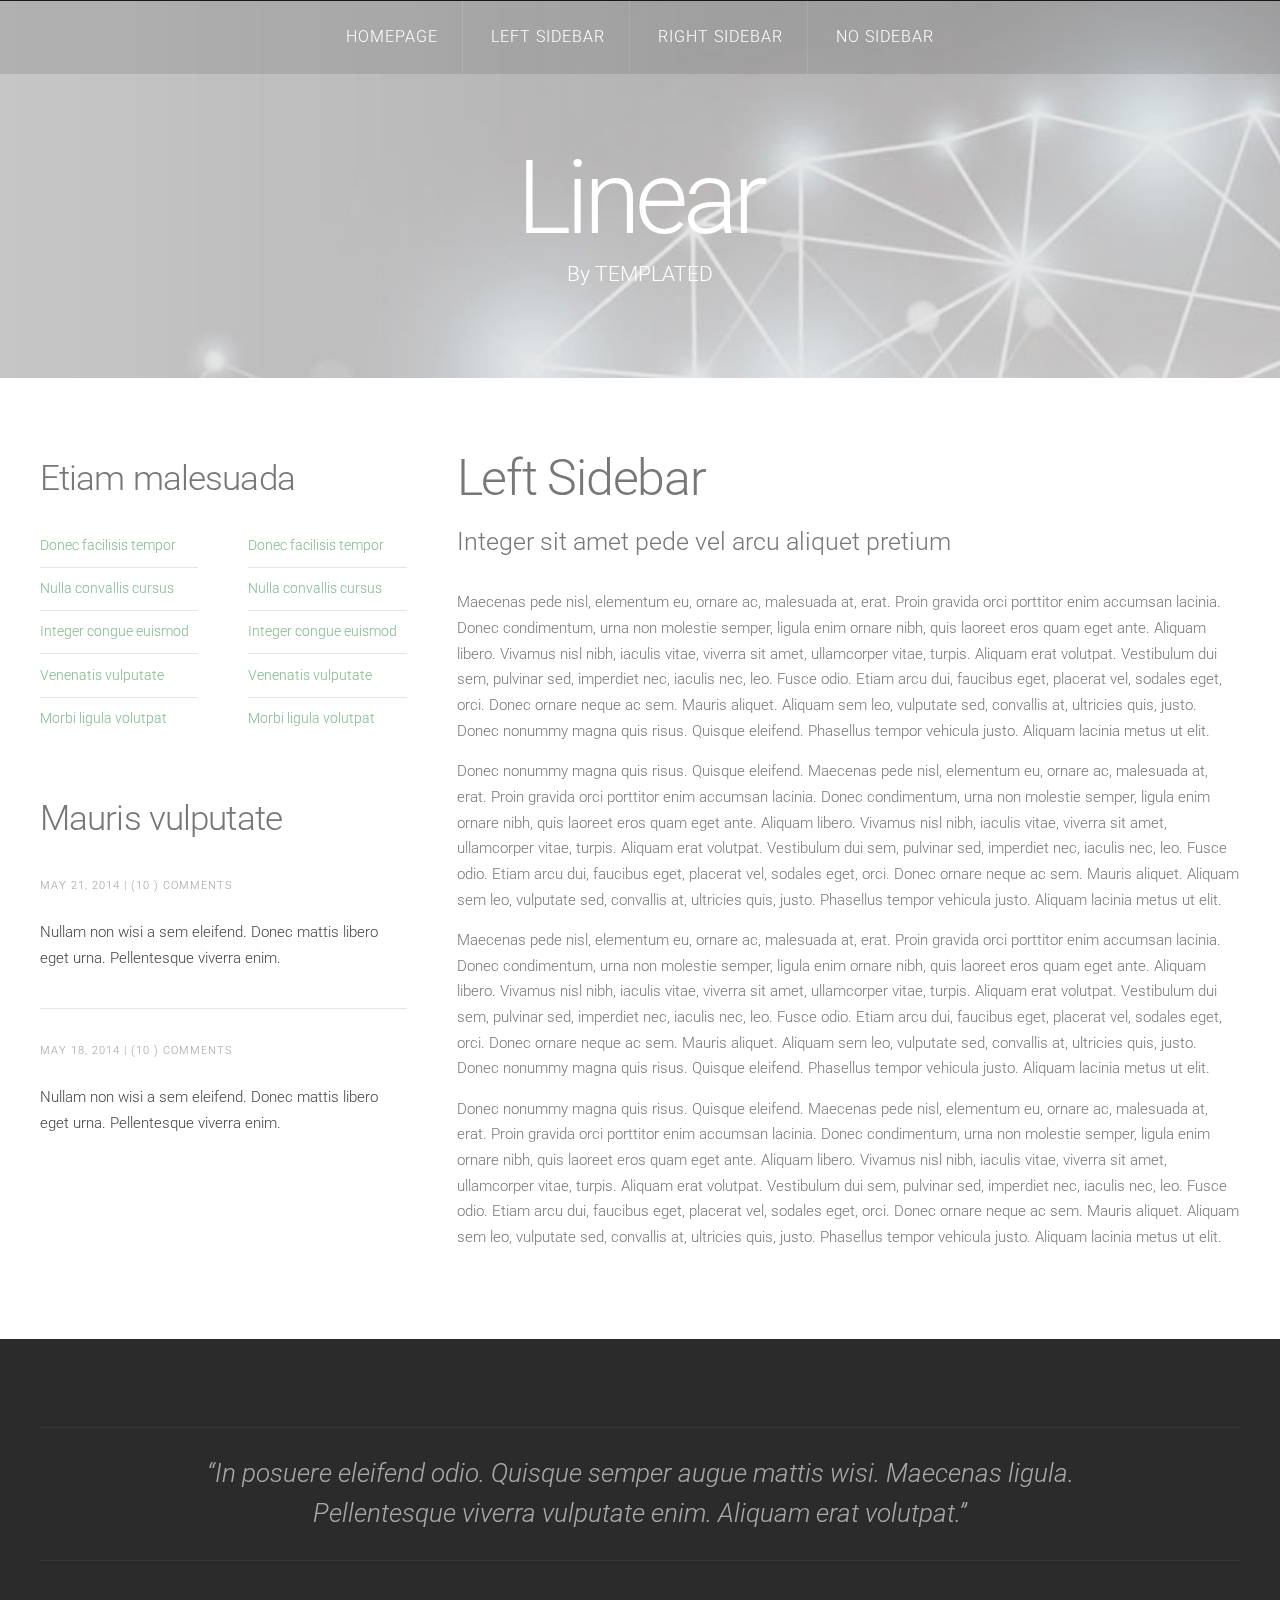
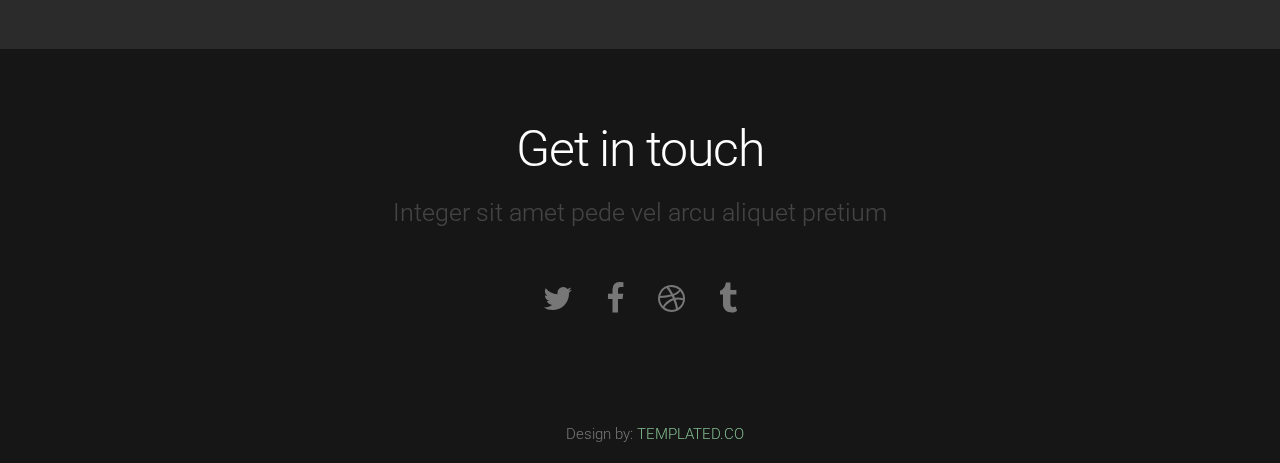
<file: left-sidebar.html>
<!DOCTYPE HTML>
<!--
	Linear by TEMPLATED
    templated.co @templatedco
    Released for free under the Creative Commons Attribution 3.0 license (templated.co/license)
--><html><head><title>Linear by TEMPLATED</title><meta http-equiv="content-type" content="text/html; charset=utf-8"><meta name="description" content=""><meta name="keywords" content=""><meta name="robots" content="index, follow, max-image-preview:large, max-snippet:-1, max-video-preview:-1"><link href="//fonts.googleapis.com/css?family=Roboto:400,100,300,700,500,900" rel="stylesheet" type="text/css"><script src="//ajax.googleapis.com/ajax/libs/jquery/1.11.0/jquery.min.js"></script><script src="js/skel.min.js"></script><script src="js/skel-panels.min.js"></script><script src="js/init.js"></script><noscript>
			<link rel="stylesheet" href="css/skel-noscript.css"><link rel="stylesheet" href="css/style.css"><link rel="stylesheet" href="css/style-desktop.css"></noscript></head><body>

	<!-- Header -->
		<div id="header">
			<div id="nav-wrapper"> 
				<!-- Nav -->
				<nav id="nav"><ul><li><a href="index.html">Homepage</a></li>
						<li class="active"><a href="left-sidebar.html">Left Sidebar</a></li>
						<li><a href="right-sidebar.html">Right Sidebar</a></li>
						<li><a href="no-sidebar.html">No Sidebar</a></li>
					</ul></nav></div>
			<div class="container"> 
				
				<!-- Logo -->
				<div id="logo">
					<h1><a href="#">Linear</a></h1>
					<span class="tag">By TEMPLATED</span>
				</div>
			</div>
		</div>
	<!-- Header --> 

	<!-- Main -->
		<div id="main">
			<div class="container">
				<div class="row">

					<!-- Sidebar -->
					<div id="sidebar" class="4u">
						<section><header><h2>Etiam malesuada</h2>
							</header><div class="row">
								<section class="6u"><ul class="default"><li><a href="#">Donec facilisis tempor</a></li>
										<li><a href="#">Nulla convallis cursus</a></li>
										<li><a href="#">Integer congue euismod</a></li>
										<li><a href="#">Venenatis vulputate</a></li>
										<li><a href="#">Morbi ligula volutpat</a></li>
									</ul></section><section class="6u"><ul class="default"><li><a href="#">Donec facilisis tempor</a></li>
										<li><a href="#">Nulla convallis cursus</a></li>
										<li><a href="#">Integer congue euismod</a></li>
										<li><a href="#">Venenatis vulputate</a></li>
										<li><a href="#">Morbi ligula volutpat</a></li>
									</ul></section></div>
						</section><section><header><h2>Mauris vulputate</h2>
							</header><ul class="style"><li>
									<p class="posted">May 21, 2014  |  (10 )  Comments</p>
									<p><a href="#">Nullam non wisi a sem eleifend. Donec mattis libero eget urna. Pellentesque viverra enim.</a></p>
								</li>
								<li>
									<p class="posted">May 18, 2014  |  (10 )  Comments</p>
									<p><a href="#">Nullam non wisi a sem eleifend. Donec mattis libero eget urna. Pellentesque viverra enim.</a></p>
								</li>
							</ul></section></div>
					
					<!-- Content -->
					<div id="content" class="8u skel-cell-important">
						<section><header><h2>Left Sidebar</h2>
								<span class="byline">Integer sit amet pede vel arcu aliquet pretium</span>
							</header><p>Maecenas pede nisl, elementum eu, ornare ac, malesuada at, erat. Proin gravida orci porttitor enim accumsan lacinia. Donec condimentum, urna non molestie semper, ligula enim ornare nibh, quis laoreet eros quam eget ante. Aliquam libero. Vivamus nisl nibh, iaculis vitae, viverra sit amet, ullamcorper vitae, turpis. Aliquam erat volutpat. Vestibulum dui sem, pulvinar sed, imperdiet nec, iaculis nec, leo. Fusce odio. Etiam arcu dui, faucibus eget, placerat vel, sodales eget, orci. Donec ornare neque ac sem. Mauris aliquet. Aliquam sem leo, vulputate sed, convallis at, ultricies quis, justo. Donec nonummy magna quis risus. Quisque eleifend. Phasellus tempor vehicula justo. Aliquam lacinia metus ut elit.</p>
							<p>Donec nonummy magna quis risus. Quisque eleifend. Maecenas pede nisl, elementum eu, ornare ac, malesuada at, erat. Proin gravida orci porttitor enim accumsan lacinia. Donec condimentum, urna non molestie semper, ligula enim ornare nibh, quis laoreet eros quam eget ante. Aliquam libero. Vivamus nisl nibh, iaculis vitae, viverra sit amet, ullamcorper vitae, turpis. Aliquam erat volutpat. Vestibulum dui sem, pulvinar sed, imperdiet nec, iaculis nec, leo. Fusce odio. Etiam arcu dui, faucibus eget, placerat vel, sodales eget, orci. Donec ornare neque ac sem. Mauris aliquet. Aliquam sem leo, vulputate sed, convallis at, ultricies quis, justo. Phasellus tempor vehicula justo. Aliquam lacinia metus ut elit.</p>
							<p>Maecenas pede nisl, elementum eu, ornare ac, malesuada at, erat. Proin gravida orci porttitor enim accumsan lacinia. Donec condimentum, urna non molestie semper, ligula enim ornare nibh, quis laoreet eros quam eget ante. Aliquam libero. Vivamus nisl nibh, iaculis vitae, viverra sit amet, ullamcorper vitae, turpis. Aliquam erat volutpat. Vestibulum dui sem, pulvinar sed, imperdiet nec, iaculis nec, leo. Fusce odio. Etiam arcu dui, faucibus eget, placerat vel, sodales eget, orci. Donec ornare neque ac sem. Mauris aliquet. Aliquam sem leo, vulputate sed, convallis at, ultricies quis, justo. Donec nonummy magna quis risus. Quisque eleifend. Phasellus tempor vehicula justo. Aliquam lacinia metus ut elit.</p>
							<p>Donec nonummy magna quis risus. Quisque eleifend. Maecenas pede nisl, elementum eu, ornare ac, malesuada at, erat. Proin gravida orci porttitor enim accumsan lacinia. Donec condimentum, urna non molestie semper, ligula enim ornare nibh, quis laoreet eros quam eget ante. Aliquam libero. Vivamus nisl nibh, iaculis vitae, viverra sit amet, ullamcorper vitae, turpis. Aliquam erat volutpat. Vestibulum dui sem, pulvinar sed, imperdiet nec, iaculis nec, leo. Fusce odio. Etiam arcu dui, faucibus eget, placerat vel, sodales eget, orci. Donec ornare neque ac sem. Mauris aliquet. Aliquam sem leo, vulputate sed, convallis at, ultricies quis, justo. Phasellus tempor vehicula justo. Aliquam lacinia metus ut elit.</p>
						</section></div>

				</div>
			</div>
		</div>
	<!-- /Main -->

	<!-- Tweet -->
		<div id="tweet">
			<div class="container">
				<section><blockquote>“In posuere eleifend odio. Quisque semper augue mattis wisi. Maecenas ligula. Pellentesque viverra vulputate enim. Aliquam erat volutpat.”</blockquote>
				</section></div>
		</div>
	<!-- /Tweet -->

	<!-- Footer -->
		<div id="footer">
			<div class="container">
				<section><header><h2>Get in touch</h2>
						<span class="byline">Integer sit amet pede vel arcu aliquet pretium</span>
					</header><ul class="contact"><li><a href="#" class="fa fa-twitter"><span>Twitter</span></a></li>
						<li class="active"><a href="#" class="fa fa-facebook"><span>Facebook</span></a></li>
						<li><a href="#" class="fa fa-dribbble"><span>Pinterest</span></a></li>
						<li><a href="#" class="fa fa-tumblr"><span>Google+</span></a></li>
					</ul></section></div>
		</div>
	<!-- /Footer -->

	<!-- Copyright -->
	<div class="copyright">
		Design by: <a href="https://templated.co/">TEMPLATED.CO</a>
	</div>


	</body></html>
</file>
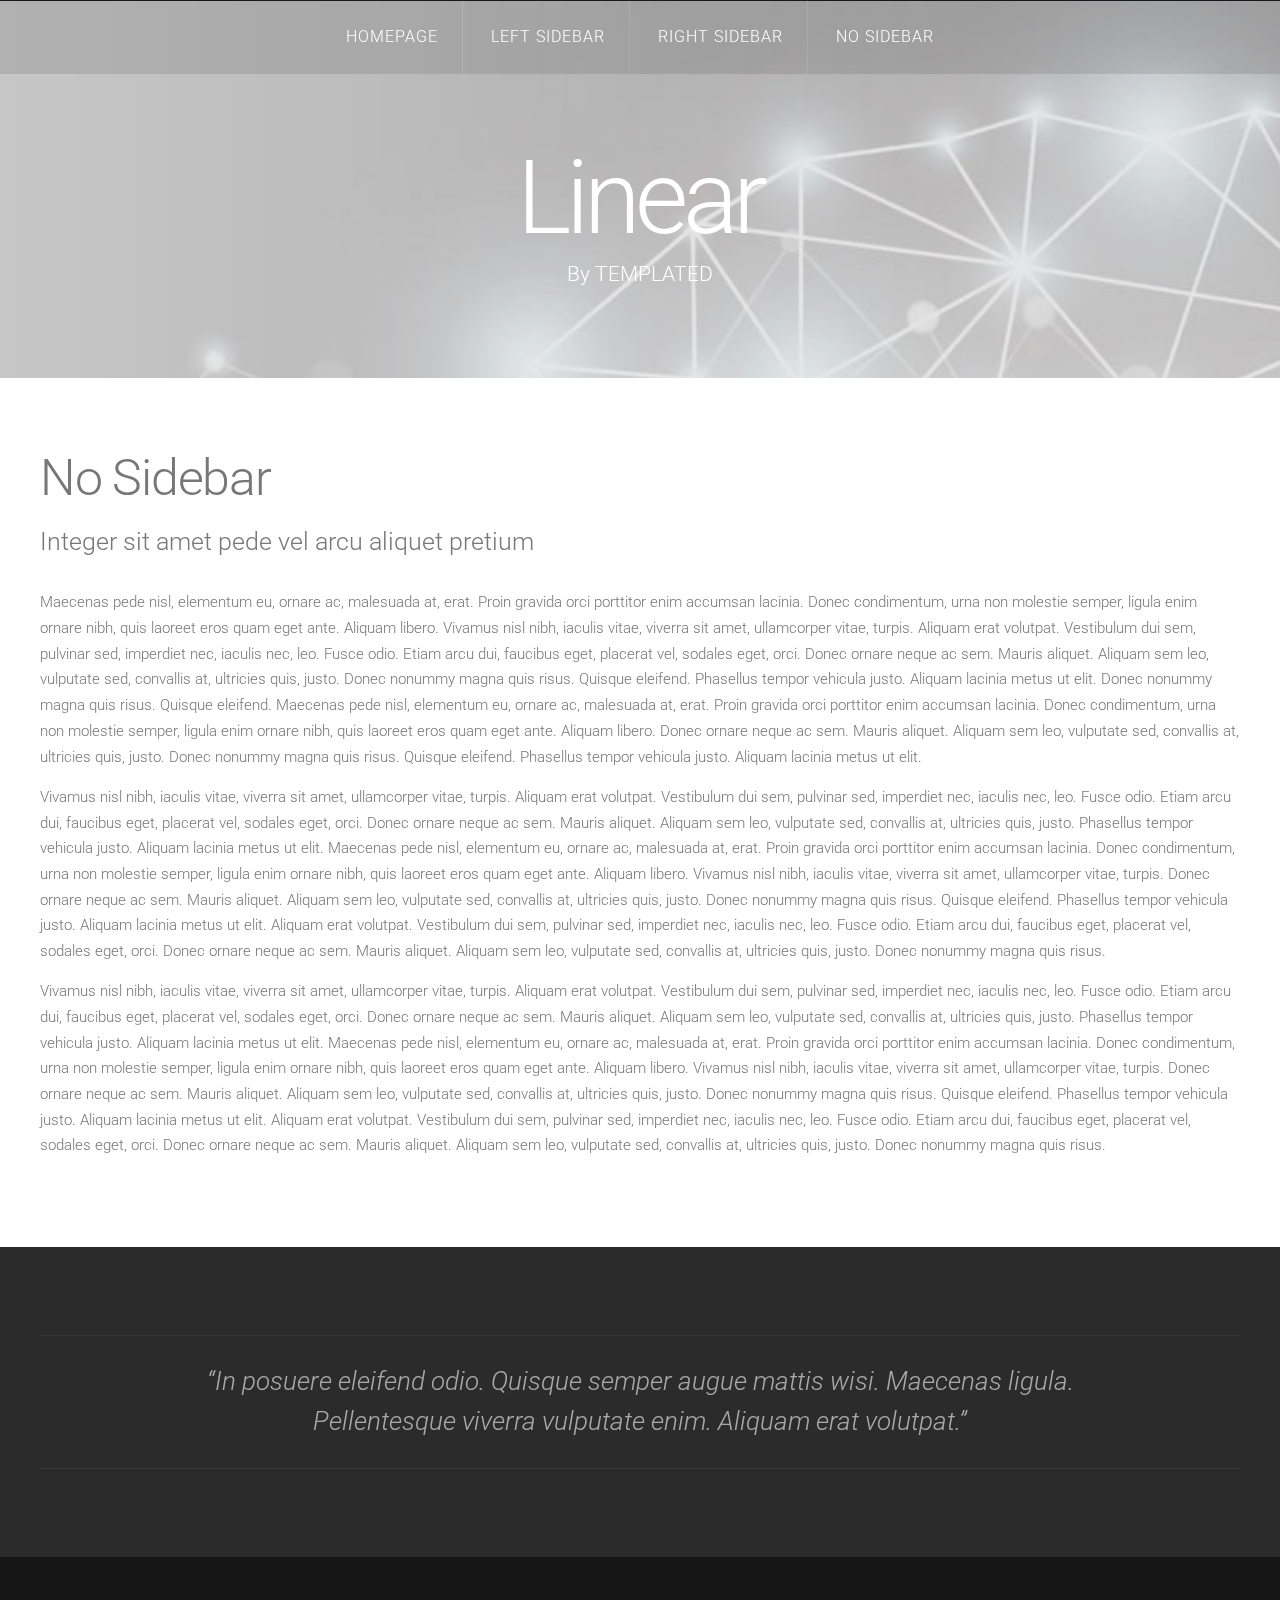
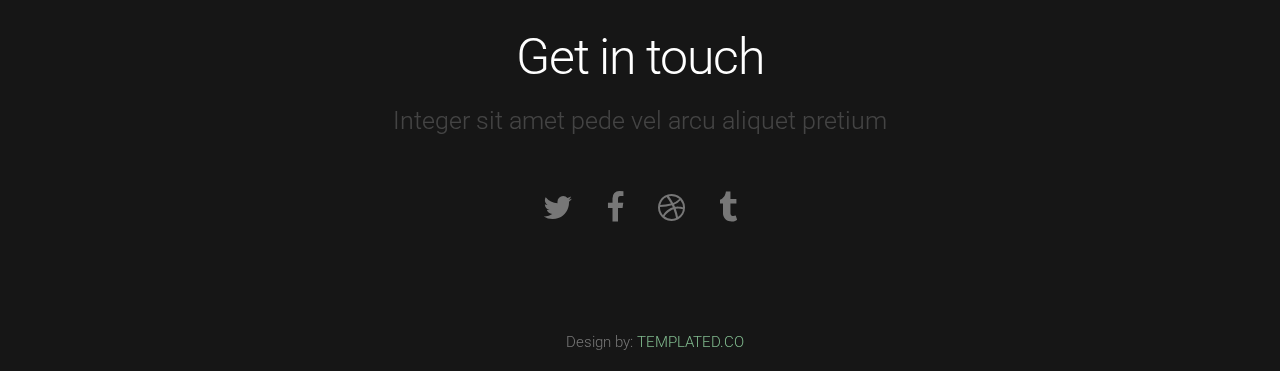
<file: no-sidebar.html>
<!DOCTYPE HTML>
<!--
	Linear by TEMPLATED
    templated.co @templatedco
    Released for free under the Creative Commons Attribution 3.0 license (templated.co/license)
--><html><head><title>Linear by TEMPLATED</title><meta http-equiv="content-type" content="text/html; charset=utf-8"><meta name="description" content=""><meta name="keywords" content=""><meta name="robots" content="index, follow, max-image-preview:large, max-snippet:-1, max-video-preview:-1"><link href="http://fonts.googleapis.com/css?family=Roboto:400,100,300,700,500,900" rel="stylesheet" type="text/css"><script src="http://ajax.googleapis.com/ajax/libs/jquery/1.11.0/jquery.min.js"></script><script src="js/skel.min.js"></script><script src="js/skel-panels.min.js"></script><script src="js/init.js"></script><noscript>
			<link rel="stylesheet" href="css/skel-noscript.css"><link rel="stylesheet" href="css/style.css"><link rel="stylesheet" href="css/style-desktop.css"></noscript></head><body>

	<!-- Header -->
		<div id="header">
			<div id="nav-wrapper"> 
				<!-- Nav -->
				<nav id="nav"><ul><li><a href="index.html">Homepage</a></li>
						<li><a href="left-sidebar.html">Left Sidebar</a></li>
						<li><a href="right-sidebar.html">Right Sidebar</a></li>
						<li class="active"><a href="no-sidebar.html">No Sidebar</a></li>
					</ul></nav></div>
			<div class="container"> 
				
				<!-- Logo -->
				<div id="logo">
					<h1><a href="#">Linear</a></h1>
					<span class="tag">By TEMPLATED</span>
				</div>
			</div>
		</div>
	<!-- Header --> 

	<!-- Main -->
		<div id="main">
			<div id="content" class="container">
				<section><header><h2>No Sidebar</h2>
						<span class="byline">Integer sit amet pede vel arcu aliquet pretium</span>
					</header><p>Maecenas pede nisl, elementum eu, ornare ac, malesuada at, erat. Proin gravida orci porttitor enim accumsan lacinia. Donec condimentum, urna non molestie semper, ligula enim ornare nibh, quis laoreet eros quam eget ante. Aliquam libero. Vivamus nisl nibh, iaculis vitae, viverra sit amet, ullamcorper vitae, turpis. Aliquam erat volutpat. Vestibulum dui sem, pulvinar sed, imperdiet nec, iaculis nec, leo. Fusce odio. Etiam arcu dui, faucibus eget, placerat vel, sodales eget, orci. Donec ornare neque ac sem. Mauris aliquet. Aliquam sem leo, vulputate sed, convallis at, ultricies quis, justo. Donec nonummy magna quis risus. Quisque eleifend. Phasellus tempor vehicula justo. Aliquam lacinia metus ut elit. Donec nonummy magna quis risus. Quisque eleifend. Maecenas pede nisl, elementum eu, ornare ac, malesuada at, erat. Proin gravida orci porttitor enim accumsan lacinia. Donec condimentum, urna non molestie semper, ligula enim ornare nibh, quis laoreet eros quam eget ante. Aliquam libero. Donec ornare neque ac sem. Mauris aliquet. Aliquam sem leo, vulputate sed, convallis at, ultricies quis, justo. Donec nonummy magna quis risus. Quisque eleifend. Phasellus tempor vehicula justo. Aliquam lacinia metus ut elit.</p>
					<p>Vivamus nisl nibh, iaculis vitae, viverra sit amet, ullamcorper vitae, turpis. Aliquam erat volutpat. Vestibulum dui sem, pulvinar sed, imperdiet nec, iaculis nec, leo. Fusce odio. Etiam arcu dui, faucibus eget, placerat vel, sodales eget, orci. Donec ornare neque ac sem. Mauris aliquet. Aliquam sem leo, vulputate sed, convallis at, ultricies quis, justo. Phasellus tempor vehicula justo. Aliquam lacinia metus ut elit. Maecenas pede nisl, elementum eu, ornare ac, malesuada at, erat. Proin gravida orci porttitor enim accumsan lacinia. Donec condimentum, urna non molestie semper, ligula enim ornare nibh, quis laoreet eros quam eget ante. Aliquam libero. Vivamus nisl nibh, iaculis vitae, viverra sit amet, ullamcorper vitae, turpis. Donec ornare neque ac sem. Mauris aliquet. Aliquam sem leo, vulputate sed, convallis at, ultricies quis, justo. Donec nonummy magna quis risus. Quisque eleifend. Phasellus tempor vehicula justo. Aliquam lacinia metus ut elit. Aliquam erat volutpat. Vestibulum dui sem, pulvinar sed, imperdiet nec, iaculis nec, leo. Fusce odio. Etiam arcu dui, faucibus eget, placerat vel, sodales eget, orci. Donec ornare neque ac sem. Mauris aliquet. Aliquam sem leo, vulputate sed, convallis at, ultricies quis, justo. Donec nonummy magna quis risus.</p>
					<p>Vivamus nisl nibh, iaculis vitae, viverra sit amet, ullamcorper vitae, turpis. Aliquam erat volutpat. Vestibulum dui sem, pulvinar sed, imperdiet nec, iaculis nec, leo. Fusce odio. Etiam arcu dui, faucibus eget, placerat vel, sodales eget, orci. Donec ornare neque ac sem. Mauris aliquet. Aliquam sem leo, vulputate sed, convallis at, ultricies quis, justo. Phasellus tempor vehicula justo. Aliquam lacinia metus ut elit. Maecenas pede nisl, elementum eu, ornare ac, malesuada at, erat. Proin gravida orci porttitor enim accumsan lacinia. Donec condimentum, urna non molestie semper, ligula enim ornare nibh, quis laoreet eros quam eget ante. Aliquam libero. Vivamus nisl nibh, iaculis vitae, viverra sit amet, ullamcorper vitae, turpis. Donec ornare neque ac sem. Mauris aliquet. Aliquam sem leo, vulputate sed, convallis at, ultricies quis, justo. Donec nonummy magna quis risus. Quisque eleifend. Phasellus tempor vehicula justo. Aliquam lacinia metus ut elit. Aliquam erat volutpat. Vestibulum dui sem, pulvinar sed, imperdiet nec, iaculis nec, leo. Fusce odio. Etiam arcu dui, faucibus eget, placerat vel, sodales eget, orci. Donec ornare neque ac sem. Mauris aliquet. Aliquam sem leo, vulputate sed, convallis at, ultricies quis, justo. Donec nonummy magna quis risus.</p>							

				</section></div>
		</div>
	<!-- /Main -->

	<!-- Tweet -->
		<div id="tweet">
			<div class="container">
				<section><blockquote>“In posuere eleifend odio. Quisque semper augue mattis wisi. Maecenas ligula. Pellentesque viverra vulputate enim. Aliquam erat volutpat.”</blockquote>
				</section></div>
		</div>
	<!-- /Tweet -->

	<!-- Footer -->
		<div id="footer">
			<div class="container">
				<section><header><h2>Get in touch</h2>
						<span class="byline">Integer sit amet pede vel arcu aliquet pretium</span>
					</header><ul class="contact"><li><a href="#" class="fa fa-twitter"><span>Twitter</span></a></li>
						<li class="active"><a href="#" class="fa fa-facebook"><span>Facebook</span></a></li>
						<li><a href="#" class="fa fa-dribbble"><span>Pinterest</span></a></li>
						<li><a href="#" class="fa fa-tumblr"><span>Google+</span></a></li>
					</ul></section></div>
		</div>
	<!-- /Footer -->

	<!-- Copyright -->
	<div class="copyright">
		Design by: <a href="https://templated.co/">TEMPLATED.CO</a>
	</div>


	</body></html>
</file>
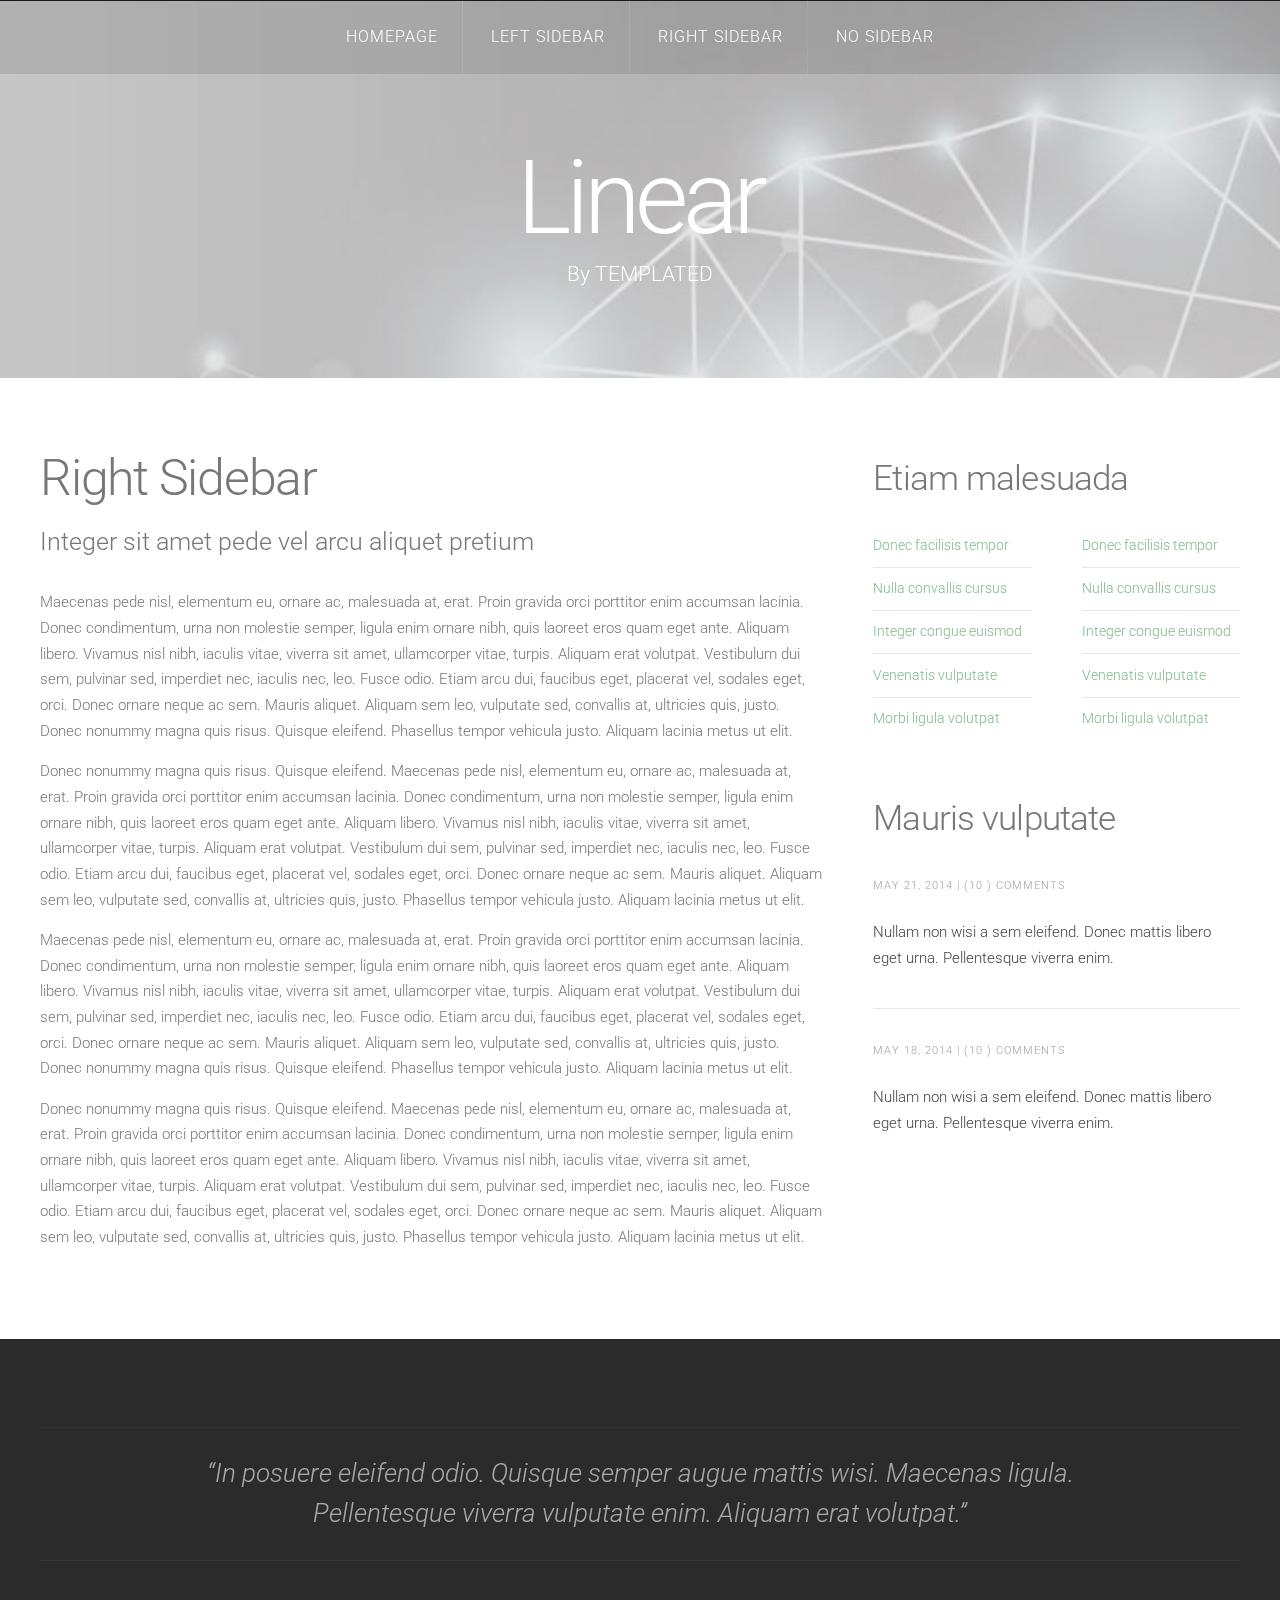
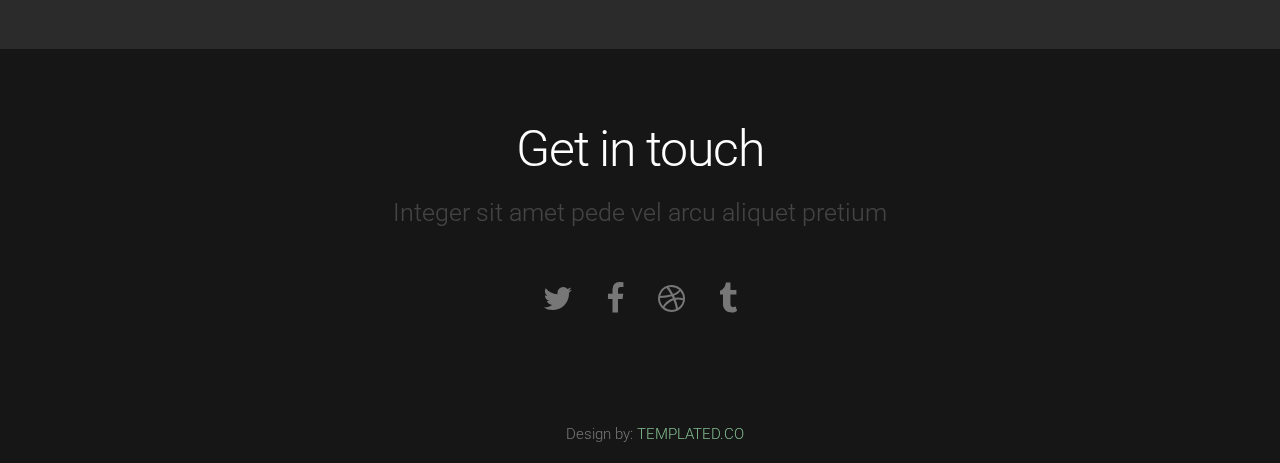
<file: right-sidebar.html>
<!DOCTYPE HTML>
<!--
	Linear by TEMPLATED
    templated.co @templatedco
    Released for free under the Creative Commons Attribution 3.0 license (templated.co/license)
--><html><head><title>Linear by TEMPLATED</title><meta http-equiv="content-type" content="text/html; charset=utf-8"><meta name="description" content=""><meta name="keywords" content=""><meta name="robots" content="index, follow, max-image-preview:large, max-snippet:-1, max-video-preview:-1"><link href="//fonts.googleapis.com/css?family=Roboto:400,100,300,700,500,900" rel="stylesheet" type="text/css"><script src="//ajax.googleapis.com/ajax/libs/jquery/1.11.0/jquery.min.js"></script><script src="js/skel.min.js"></script><script src="js/skel-panels.min.js"></script><script src="js/init.js"></script><noscript>
			<link rel="stylesheet" href="css/skel-noscript.css"><link rel="stylesheet" href="css/style.css"><link rel="stylesheet" href="css/style-desktop.css"></noscript></head><body>

	<!-- Header -->
		<div id="header">
			<div id="nav-wrapper"> 
				<!-- Nav -->
				<nav id="nav"><ul><li><a href="index.html">Homepage</a></li>
						<li><a href="left-sidebar.html">Left Sidebar</a></li>
						<li class="active"><a href="right-sidebar.html">Right Sidebar</a></li>
						<li><a href="no-sidebar.html">No Sidebar</a></li>
					</ul></nav></div>
			<div class="container"> 
				
				<!-- Logo -->
				<div id="logo">
					<h1><a href="#">Linear</a></h1>
					<span class="tag">By TEMPLATED</span>
				</div>
			</div>
		</div>
	<!-- Header --> 

	<!-- Main -->
		<div id="main">
			<div class="container">
				<div class="row">

					<!-- Content -->
					<div id="content" class="8u skel-cell-important">
						<section><header><h2>Right Sidebar</h2>
								<span class="byline">Integer sit amet pede vel arcu aliquet pretium</span>
							</header><p>Maecenas pede nisl, elementum eu, ornare ac, malesuada at, erat. Proin gravida orci porttitor enim accumsan lacinia. Donec condimentum, urna non molestie semper, ligula enim ornare nibh, quis laoreet eros quam eget ante. Aliquam libero. Vivamus nisl nibh, iaculis vitae, viverra sit amet, ullamcorper vitae, turpis. Aliquam erat volutpat. Vestibulum dui sem, pulvinar sed, imperdiet nec, iaculis nec, leo. Fusce odio. Etiam arcu dui, faucibus eget, placerat vel, sodales eget, orci. Donec ornare neque ac sem. Mauris aliquet. Aliquam sem leo, vulputate sed, convallis at, ultricies quis, justo. Donec nonummy magna quis risus. Quisque eleifend. Phasellus tempor vehicula justo. Aliquam lacinia metus ut elit.</p>
							<p>Donec nonummy magna quis risus. Quisque eleifend. Maecenas pede nisl, elementum eu, ornare ac, malesuada at, erat. Proin gravida orci porttitor enim accumsan lacinia. Donec condimentum, urna non molestie semper, ligula enim ornare nibh, quis laoreet eros quam eget ante. Aliquam libero. Vivamus nisl nibh, iaculis vitae, viverra sit amet, ullamcorper vitae, turpis. Aliquam erat volutpat. Vestibulum dui sem, pulvinar sed, imperdiet nec, iaculis nec, leo. Fusce odio. Etiam arcu dui, faucibus eget, placerat vel, sodales eget, orci. Donec ornare neque ac sem. Mauris aliquet. Aliquam sem leo, vulputate sed, convallis at, ultricies quis, justo. Phasellus tempor vehicula justo. Aliquam lacinia metus ut elit.</p>
							<p>Maecenas pede nisl, elementum eu, ornare ac, malesuada at, erat. Proin gravida orci porttitor enim accumsan lacinia. Donec condimentum, urna non molestie semper, ligula enim ornare nibh, quis laoreet eros quam eget ante. Aliquam libero. Vivamus nisl nibh, iaculis vitae, viverra sit amet, ullamcorper vitae, turpis. Aliquam erat volutpat. Vestibulum dui sem, pulvinar sed, imperdiet nec, iaculis nec, leo. Fusce odio. Etiam arcu dui, faucibus eget, placerat vel, sodales eget, orci. Donec ornare neque ac sem. Mauris aliquet. Aliquam sem leo, vulputate sed, convallis at, ultricies quis, justo. Donec nonummy magna quis risus. Quisque eleifend. Phasellus tempor vehicula justo. Aliquam lacinia metus ut elit.</p>
							<p>Donec nonummy magna quis risus. Quisque eleifend. Maecenas pede nisl, elementum eu, ornare ac, malesuada at, erat. Proin gravida orci porttitor enim accumsan lacinia. Donec condimentum, urna non molestie semper, ligula enim ornare nibh, quis laoreet eros quam eget ante. Aliquam libero. Vivamus nisl nibh, iaculis vitae, viverra sit amet, ullamcorper vitae, turpis. Aliquam erat volutpat. Vestibulum dui sem, pulvinar sed, imperdiet nec, iaculis nec, leo. Fusce odio. Etiam arcu dui, faucibus eget, placerat vel, sodales eget, orci. Donec ornare neque ac sem. Mauris aliquet. Aliquam sem leo, vulputate sed, convallis at, ultricies quis, justo. Phasellus tempor vehicula justo. Aliquam lacinia metus ut elit.</p>
						</section></div>

					<!-- Sidebar -->
					<div id="sidebar" class="4u">
						<section><header><h2>Etiam malesuada</h2>
							</header><div class="row">
								<section class="6u"><ul class="default"><li><a href="#">Donec facilisis tempor</a></li>
										<li><a href="#">Nulla convallis cursus</a></li>
										<li><a href="#">Integer congue euismod</a></li>
										<li><a href="#">Venenatis vulputate</a></li>
										<li><a href="#">Morbi ligula volutpat</a></li>
									</ul></section><section class="6u"><ul class="default"><li><a href="#">Donec facilisis tempor</a></li>
										<li><a href="#">Nulla convallis cursus</a></li>
										<li><a href="#">Integer congue euismod</a></li>
										<li><a href="#">Venenatis vulputate</a></li>
										<li><a href="#">Morbi ligula volutpat</a></li>
									</ul></section></div>
						</section><section><header><h2>Mauris vulputate</h2>
							</header><ul class="style"><li>
									<p class="posted">May 21, 2014  |  (10 )  Comments</p>
									<p><a href="#">Nullam non wisi a sem eleifend. Donec mattis libero eget urna. Pellentesque viverra enim.</a></p>
								</li>
								<li>
									<p class="posted">May 18, 2014  |  (10 )  Comments</p>
									<p><a href="#">Nullam non wisi a sem eleifend. Donec mattis libero eget urna. Pellentesque viverra enim.</a></p>
								</li>
							</ul></section></div>
					
				</div>
			</div>
		</div>
	<!-- /Main -->

	<!-- Tweet -->
		<div id="tweet">
			<div class="container">
				<section><blockquote>“In posuere eleifend odio. Quisque semper augue mattis wisi. Maecenas ligula. Pellentesque viverra vulputate enim. Aliquam erat volutpat.”</blockquote>
				</section></div>
		</div>
	<!-- /Tweet -->

	<!-- Footer -->
		<div id="footer">
			<div class="container">
				<section><header><h2>Get in touch</h2>
						<span class="byline">Integer sit amet pede vel arcu aliquet pretium</span>
					</header><ul class="contact"><li><a href="#" class="fa fa-twitter"><span>Twitter</span></a></li>
						<li class="active"><a href="#" class="fa fa-facebook"><span>Facebook</span></a></li>
						<li><a href="#" class="fa fa-dribbble"><span>Pinterest</span></a></li>
						<li><a href="#" class="fa fa-tumblr"><span>Google+</span></a></li>
					</ul></section></div>
		</div>
	<!-- /Footer -->

	<!-- Copyright -->
	<div class="copyright">
		Design by: <a href="https://templated.co/">TEMPLATED.CO</a>
	</div>


	</body></html>
</file>
<file: css/style.css>
/*
	Linear by TEMPLATED
    templated.co @templatedco
    Released for free under the Creative Commons Attribution 3.0 license (templated.co/license)
*/

@charset 'UTF-8';

@font-face{font-family:'FontAwesome';src:url('font/fontawesome-webfont.eot?v=4.0.1');src:url('font/fontawesome-webfont.eot?#iefix&v=4.0.1') format('embedded-opentype'),url('font/fontawesome-webfont.woff?v=4.0.1') format('woff'),url('font/fontawesome-webfont.ttf?v=4.0.1') format('truetype'),url('font/fontawesome-webfont.svg?v=4.0.1#fontawesomeregular') format('svg');font-weight:normal;font-style:normal}

/*********************************************************************************/
/* Basic                                                                         */
/*********************************************************************************/

	body
	{
		margin: 0;
		padding: 0;
		background: #161616;
	}
.image.fit img {
	width: 100%;
	height: auto;
}
	body,input,textarea,select
	{
		font-family: 'Roboto', sans-serif;
		font-size: 11pt;
		font-weight: 300;
		line-height: 1.75em;
		color: #777;
	}

	h1,h2,h3,h4,h5,h6
	{
		font-weight: 300;
		color: #777;
	}
	
		h2
		{
			letter-spacing: -0.025em;
		}
	
		h1 a, h2 a, h3 a, h4 a, h5 a, h6 a
		{
			color: inherit;
			text-decoration: none;
		}
		
	strong, b
	{
		font-weight: 500;
		color: #000000;
	}
	
	em, i
	{
		font-style: italic;
	}

	a
	{
		text-decoration: none;
		color: #80BA8E;
	}
	
	a:hover
	{
		text-decoration: underline;
	}

	sub
	{
		position: relative;
		top: 0.5em;
		font-size: 0.8em;
	}
	
	sup
	{
		position: relative;
		top: -0.5em;
		font-size: 0.8em;
	}
	
	hr
	{
		border: 0;
		border-top: solid 1px #ddd;
		margin: 6em 0 0 0;
		padding: 6em 0 0 0;
	}
	
	blockquote
	{
		border-left: solid 0.5em #ddd;
		padding: 1em 0 1em 2em;
		font-style: italic;
	}
	
	p, ul, ol, dl, table
	{
		margin-bottom: 1em;
	}

	header
	{
		margin-bottom: 1.6em;
	}
	
		header h2
		{
		}

		header .byline
		{
			display: block;
			margin: 1.5em 0 0 0;
			padding: 0 0 0.5em 0;
		}
		
	footer
	{
		margin-top: 1em;
	}

	br.clear
	{
		clear: both;
	}

	.pennant
	{
		color: #bbb;
	}

	/* Sections/Articles */
	
		section,
		article
		{
			margin-bottom: 3em;
		}
		
		section > :last-child,
		article > :last-child
		{
			margin-bottom: 0;
		}

		section:last-child,
		article:last-child
		{
			margin-bottom: 0;
		}

		.row > section,
		.row > article
		{
			margin-bottom: 0;
		}

	/* Images */

		.image
		{
			display: inline-block;
		}
		
			.image img
			{
				display: block;
				width: 100%;
			}

			.image.featured
			{
				display: block;
				width: 100%;
				margin: 0 0 2em 0;
			}
			
			.image.full
			{
				display: block;
				width: 100%;
				margin-bottom: 2em;
			}
			
			.image.left
			{
				float: left;
				margin: 0 2em 2em 0;
			}
			
			.image.centered
			{
				display: block;
				margin: 0 0 2em 0;
			}

				.image.centered img
				{
					margin: 0 auto;
					width: auto;
				}

	/* Lists */

		ul.default
		{
			margin: 0;
			padding: 0em 0em 1.5em 0em;
			list-style: none;
		}
		
			ul.default li
			{
				padding: 0.60em 0em;
				font-size: 0.95em;
				border-top: 1px solid;
				border-color: rgba(0,0,0,.1);
			}		
		
			ul.default li:first-child
			{
				padding-top: 0;
				border-top: none;
			}
	
			ul.default {
			}
		
		ul.style li {
			margin: 0;
			padding: 2em 0em 1.5em 0em;
			border-top: 1px solid;
			border-color: rgba(0,0,0,.1);
		}
		
		ul.style li:first-child
		{
			padding-top: 0;
			border-top: none;
		}
		
		ul.style img {
			float: left;
			margin-right: 20px;
		}
		
		ul.style a {
			color: #434343;
		}
		
		ul.style .posted {
			padding: 0em 0em 1em 0em;
			letter-spacing: 1px;
			text-transform: uppercase;
			font-size: 8pt;
			color: #A2A2A2;
		}
		
		ul.style .first {
			padding-top: 0px;
			border-top: none;
		}
							

	/* Buttons */
		
	.button
	{
		position: relative;
		display: inline-block;
		background: #80BA8E;
		padding: 0.8em 2em;
		text-decoration: none !important;
		font-size: 1.2em;
		font-weight: 300;
		color: #FFF !important;
		-moz-transition: color 0.35s ease-in-out, background-color 0.35s ease-in-out;
		-webkit-transition: color 0.35s ease-in-out, background-color 0.35s ease-in-out;
		-o-transition: color 0.35s ease-in-out, background-color 0.35s ease-in-out;
		-ms-transition: color 0.35s ease-in-out, background-color 0.35s ease-in-out;
		transition: color 0.35s ease-in-out, background-color 0.35s ease-in-out;
		text-align: center;
		border-radius: 0.25em;
	}

	.button:hover
	{
		background: #70AA7E;
		color: #FFF !important;
	}

/*********************************************************************************/
/* Icons                                                                         */
/* Powered by Font Awesome by Dave Gandy | http://fontawesome.io                 */
/* Licensed under the SIL OFL 1.1 (font), MIT (CSS)                              */
/*********************************************************************************/

	.fa
	{
		text-decoration: none;
	}

		.fa.solo
		{
		}
		
			.fa.solo span
			{
				display: none;
			}

		.fa:before
		{
			display:inline-block;
			font-family: FontAwesome;
			font-size: 1.25em;
			text-decoration: none;
			font-style: normal;
			font-weight: normal;
			line-height: 1;
			-webkit-font-smoothing:antialiased;
			-moz-osx-font-smoothing:grayscale;
		}

		.fa-lg{font-size:1.3333333333333333em;line-height:.75em;vertical-align:-15%}
		.fa-2x{font-size:2em}
		.fa-3x{font-size:3em}
		.fa-4x{font-size:4em}
		.fa-5x{font-size:5em}
		.fa-fw{width:1.2857142857142858em;text-align:center}
		.fa-ul{padding-left:0;margin-left:2.142857142857143em;list-style-type:none}.fa-ul>li{position:relative}
		.fa-li{position:absolute;left:-2.142857142857143em;width:2.142857142857143em;top:.14285714285714285em;text-align:center}.fa-li.fa-lg{left:-1.8571428571428572em}
		.fa-border{padding:.2em .25em .15em;border:solid .08em #eee;border-radius:.1em}
		.pull-right{float:right}
		.pull-left{float:left}
		.fa.pull-left{margin-right:.3em}
		.fa.pull-right{margin-left:.3em}
		.fa-spin{-webkit-animation:spin 2s infinite linear;-moz-animation:spin 2s infinite linear;-o-animation:spin 2s infinite linear;animation:spin 2s infinite linear}
		@-moz-keyframes spin{0%{-moz-transform:rotate(0deg)} 100%{-moz-transform:rotate(359deg)}}@-webkit-keyframes spin{0%{-webkit-transform:rotate(0deg)} 100%{-webkit-transform:rotate(359deg)}}@-o-keyframes spin{0%{-o-transform:rotate(0deg)} 100%{-o-transform:rotate(359deg)}}@-ms-keyframes spin{0%{-ms-transform:rotate(0deg)} 100%{-ms-transform:rotate(359deg)}}@keyframes spin{0%{transform:rotate(0deg)} 100%{transform:rotate(359deg)}}.fa-rotate-90{filter:progid:DXImageTransform.Microsoft.BasicImage(rotation=1);-webkit-transform:rotate(90deg);-moz-transform:rotate(90deg);-ms-transform:rotate(90deg);-o-transform:rotate(90deg);transform:rotate(90deg)}
		.fa-rotate-180{filter:progid:DXImageTransform.Microsoft.BasicImage(rotation=2);-webkit-transform:rotate(180deg);-moz-transform:rotate(180deg);-ms-transform:rotate(180deg);-o-transform:rotate(180deg);transform:rotate(180deg)}
		.fa-rotate-270{filter:progid:DXImageTransform.Microsoft.BasicImage(rotation=3);-webkit-transform:rotate(270deg);-moz-transform:rotate(270deg);-ms-transform:rotate(270deg);-o-transform:rotate(270deg);transform:rotate(270deg)}
		.fa-flip-horizontal{filter:progid:DXImageTransform.Microsoft.BasicImage(rotation=0, mirror=1);-webkit-transform:scale(-1, 1);-moz-transform:scale(-1, 1);-ms-transform:scale(-1, 1);-o-transform:scale(-1, 1);transform:scale(-1, 1)}
		.fa-flip-vertical{filter:progid:DXImageTransform.Microsoft.BasicImage(rotation=2, mirror=1);-webkit-transform:scale(1, -1);-moz-transform:scale(1, -1);-ms-transform:scale(1, -1);-o-transform:scale(1, -1);transform:scale(1, -1)}
		.fa-stack{position:relative;display:inline-block;width:2em;height:2em;line-height:2em;vertical-align:middle}
		.fa-stack-1x,.fa-stack-2x{position:absolute;left:0;width:100%;text-align:center}
		.fa-stack-1x{line-height:inherit}
		.fa-stack-2x{font-size:2em}
		.fa-inverse{color:#fff}
		.fa-glass:before{content:"\f000"}
		.fa-music:before{content:"\f001"}
		.fa-search:before{content:"\f002"}
		.fa-envelope-o:before{content:"\f003"}
		.fa-heart:before{content:"\f004"}
		.fa-star:before{content:"\f005"}
		.fa-star-o:before{content:"\f006"}
		.fa-user:before{content:"\f007"}
		.fa-film:before{content:"\f008"}
		.fa-th-large:before{content:"\f009"}
		.fa-th:before{content:"\f00a"}
		.fa-th-list:before{content:"\f00b"}
		.fa-check:before{content:"\f00c"}
		.fa-times:before{content:"\f00d"}
		.fa-search-plus:before{content:"\f00e"}
		.fa-search-minus:before{content:"\f010"}
		.fa-power-off:before{content:"\f011"}
		.fa-signal:before{content:"\f012"}
		.fa-gear:before,.fa-cog:before{content:"\f013"}
		.fa-trash-o:before{content:"\f014"}
		.fa-home:before{content:"\f015"}
		.fa-file-o:before{content:"\f016"}
		.fa-clock-o:before{content:"\f017"}
		.fa-road:before{content:"\f018"}
		.fa-download:before{content:"\f019"}
		.fa-arrow-circle-o-down:before{content:"\f01a"}
		.fa-arrow-circle-o-up:before{content:"\f01b"}
		.fa-inbox:before{content:"\f01c"}
		.fa-play-circle-o:before{content:"\f01d"}
		.fa-rotate-right:before,.fa-repeat:before{content:"\f01e"}
		.fa-refresh:before{content:"\f021"}
		.fa-list-alt:before{content:"\f022"}
		.fa-lock:before{content:"\f023"}
		.fa-flag:before{content:"\f024"}
		.fa-headphones:before{content:"\f025"}
		.fa-volume-off:before{content:"\f026"}
		.fa-volume-down:before{content:"\f027"}
		.fa-volume-up:before{content:"\f028"}
		.fa-qrcode:before{content:"\f029"}
		.fa-barcode:before{content:"\f02a"}
		.fa-tag:before{content:"\f02b"}
		.fa-tags:before{content:"\f02c"}
		.fa-book:before{content:"\f02d"}
		.fa-bookmark:before{content:"\f02e"}
		.fa-print:before{content:"\f02f"}
		.fa-camera:before{content:"\f030"}
		.fa-font:before{content:"\f031"}
		.fa-bold:before{content:"\f032"}
		.fa-italic:before{content:"\f033"}
		.fa-text-height:before{content:"\f034"}
		.fa-text-width:before{content:"\f035"}
		.fa-align-left:before{content:"\f036"}
		.fa-align-center:before{content:"\f037"}
		.fa-align-right:before{content:"\f038"}
		.fa-align-justify:before{content:"\f039"}
		.fa-list:before{content:"\f03a"}
		.fa-dedent:before,.fa-outdent:before{content:"\f03b"}
		.fa-indent:before{content:"\f03c"}
		.fa-video-camera:before{content:"\f03d"}
		.fa-picture-o:before{content:"\f03e"}
		.fa-pencil:before{content:"\f040"}
		.fa-map-marker:before{content:"\f041"}
		.fa-adjust:before{content:"\f042"}
		.fa-tint:before{content:"\f043"}
		.fa-edit:before,.fa-pencil-square-o:before{content:"\f044"}
		.fa-share-square-o:before{content:"\f045"}
		.fa-check-square-o:before{content:"\f046"}
		.fa-move:before{content:"\f047"}
		.fa-step-backward:before{content:"\f048"}
		.fa-fast-backward:before{content:"\f049"}
		.fa-backward:before{content:"\f04a"}
		.fa-play:before{content:"\f04b"}
		.fa-pause:before{content:"\f04c"}
		.fa-stop:before{content:"\f04d"}
		.fa-forward:before{content:"\f04e"}
		.fa-fast-forward:before{content:"\f050"}
		.fa-step-forward:before{content:"\f051"}
		.fa-eject:before{content:"\f052"}
		.fa-chevron-left:before{content:"\f053"}
		.fa-chevron-right:before{content:"\f054"}
		.fa-plus-circle:before{content:"\f055"}
		.fa-minus-circle:before{content:"\f056"}
		.fa-times-circle:before{content:"\f057"}
		.fa-check-circle:before{content:"\f058"}
		.fa-question-circle:before{content:"\f059"}
		.fa-info-circle:before{content:"\f05a"}
		.fa-crosshairs:before{content:"\f05b"}
		.fa-times-circle-o:before{content:"\f05c"}
		.fa-check-circle-o:before{content:"\f05d"}
		.fa-ban:before{content:"\f05e"}
		.fa-arrow-left:before{content:"\f060"}
		.fa-arrow-right:before{content:"\f061"}
		.fa-arrow-up:before{content:"\f062"}
		.fa-arrow-down:before{content:"\f063"}
		.fa-mail-forward:before,.fa-share:before{content:"\f064"}
		.fa-resize-full:before{content:"\f065"}
		.fa-resize-small:before{content:"\f066"}
		.fa-plus:before{content:"\f067"}
		.fa-minus:before{content:"\f068"}
		.fa-asterisk:before{content:"\f069"}
		.fa-exclamation-circle:before{content:"\f06a"}
		.fa-gift:before{content:"\f06b"}
		.fa-leaf:before{content:"\f06c"}
		.fa-fire:before{content:"\f06d"}
		.fa-eye:before{content:"\f06e"}
		.fa-eye-slash:before{content:"\f070"}
		.fa-warning:before,.fa-exclamation-triangle:before{content:"\f071"}
		.fa-plane:before{content:"\f072"}
		.fa-calendar:before{content:"\f073"}
		.fa-random:before{content:"\f074"}
		.fa-comment:before{content:"\f075"}
		.fa-magnet:before{content:"\f076"}
		.fa-chevron-up:before{content:"\f077"}
		.fa-chevron-down:before{content:"\f078"}
		.fa-retweet:before{content:"\f079"}
		.fa-shopping-cart:before{content:"\f07a"}
		.fa-folder:before{content:"\f07b"}
		.fa-folder-open:before{content:"\f07c"}
		.fa-resize-vertical:before{content:"\f07d"}
		.fa-resize-horizontal:before{content:"\f07e"}
		.fa-bar-chart-o:before{content:"\f080"}
		.fa-twitter-square:before{content:"\f081"}
		.fa-facebook-square:before{content:"\f082"}
		.fa-camera-retro:before{content:"\f083"}
		.fa-key:before{content:"\f084"}
		.fa-gears:before,.fa-cogs:before{content:"\f085"}
		.fa-comments:before{content:"\f086"}
		.fa-thumbs-o-up:before{content:"\f087"}
		.fa-thumbs-o-down:before{content:"\f088"}
		.fa-star-half:before{content:"\f089"}
		.fa-heart-o:before{content:"\f08a"}
		.fa-sign-out:before{content:"\f08b"}
		.fa-linkedin-square:before{content:"\f08c"}
		.fa-thumb-tack:before{content:"\f08d"}
		.fa-external-link:before{content:"\f08e"}
		.fa-sign-in:before{content:"\f090"}
		.fa-trophy:before{content:"\f091"}
		.fa-github-square:before{content:"\f092"}
		.fa-upload:before{content:"\f093"}
		.fa-lemon-o:before{content:"\f094"}
		.fa-phone:before{content:"\f095"}
		.fa-square-o:before{content:"\f096"}
		.fa-bookmark-o:before{content:"\f097"}
		.fa-phone-square:before{content:"\f098"}
		.fa-twitter:before{content:"\f099"}
		.fa-facebook:before{content:"\f09a"}
		.fa-github:before{content:"\f09b"}
		.fa-unlock:before{content:"\f09c"}
		.fa-credit-card:before{content:"\f09d"}
		.fa-rss:before{content:"\f09e"}
		.fa-hdd-o:before{content:"\f0a0"}
		.fa-bullhorn:before{content:"\f0a1"}
		.fa-bell:before{content:"\f0f3"}
		.fa-certificate:before{content:"\f0a3"}
		.fa-hand-o-right:before{content:"\f0a4"}
		.fa-hand-o-left:before{content:"\f0a5"}
		.fa-hand-o-up:before{content:"\f0a6"}
		.fa-hand-o-down:before{content:"\f0a7"}
		.fa-arrow-circle-left:before{content:"\f0a8"}
		.fa-arrow-circle-right:before{content:"\f0a9"}
		.fa-arrow-circle-up:before{content:"\f0aa"}
		.fa-arrow-circle-down:before{content:"\f0ab"}
		.fa-globe:before{content:"\f0ac"}
		.fa-wrench:before{content:"\f0ad"}
		.fa-tasks:before{content:"\f0ae"}
		.fa-filter:before{content:"\f0b0"}
		.fa-briefcase:before{content:"\f0b1"}
		.fa-fullscreen:before{content:"\f0b2"}
		.fa-group:before{content:"\f0c0"}
		.fa-chain:before,.fa-link:before{content:"\f0c1"}
		.fa-cloud:before{content:"\f0c2"}
		.fa-flask:before{content:"\f0c3"}
		.fa-cut:before,.fa-scissors:before{content:"\f0c4"}
		.fa-copy:before,.fa-files-o:before{content:"\f0c5"}
		.fa-paperclip:before{content:"\f0c6"}
		.fa-save:before,.fa-floppy-o:before{content:"\f0c7"}
		.fa-square:before{content:"\f0c8"}
		.fa-reorder:before{content:"\f0c9"}
		.fa-list-ul:before{content:"\f0ca"}
		.fa-list-ol:before{content:"\f0cb"}
		.fa-strikethrough:before{content:"\f0cc"}
		.fa-underline:before{content:"\f0cd"}
		.fa-table:before{content:"\f0ce"}
		.fa-magic:before{content:"\f0d0"}
		.fa-truck:before{content:"\f0d1"}
		.fa-pinterest:before{content:"\f0d2"}
		.fa-pinterest-square:before{content:"\f0d3"}
		.fa-google-plus-square:before{content:"\f0d4"}
		.fa-google-plus:before{content:"\f0d5"}
		.fa-money:before{content:"\f0d6"}
		.fa-caret-down:before{content:"\f0d7"}
		.fa-caret-up:before{content:"\f0d8"}
		.fa-caret-left:before{content:"\f0d9"}
		.fa-caret-right:before{content:"\f0da"}
		.fa-columns:before{content:"\f0db"}
		.fa-unsorted:before,.fa-sort:before{content:"\f0dc"}
		.fa-sort-down:before,.fa-sort-asc:before{content:"\f0dd"}
		.fa-sort-up:before,.fa-sort-desc:before{content:"\f0de"}
		.fa-envelope:before{content:"\f0e0"}
		.fa-linkedin:before{content:"\f0e1"}
		.fa-rotate-left:before,.fa-undo:before{content:"\f0e2"}
		.fa-legal:before,.fa-gavel:before{content:"\f0e3"}
		.fa-dashboard:before,.fa-tachometer:before{content:"\f0e4"}
		.fa-comment-o:before{content:"\f0e5"}
		.fa-comments-o:before{content:"\f0e6"}
		.fa-flash:before,.fa-bolt:before{content:"\f0e7"}
		.fa-sitemap:before{content:"\f0e8"}
		.fa-umbrella:before{content:"\f0e9"}
		.fa-paste:before,.fa-clipboard:before{content:"\f0ea"}
		.fa-lightbulb-o:before{content:"\f0eb"}
		.fa-exchange:before{content:"\f0ec"}
		.fa-cloud-download:before{content:"\f0ed"}
		.fa-cloud-upload:before{content:"\f0ee"}
		.fa-user-md:before{content:"\f0f0"}
		.fa-stethoscope:before{content:"\f0f1"}
		.fa-suitcase:before{content:"\f0f2"}
		.fa-bell-o:before{content:"\f0a2"}
		.fa-coffee:before{content:"\f0f4"}
		.fa-cutlery:before{content:"\f0f5"}
		.fa-file-text-o:before{content:"\f0f6"}
		.fa-building:before{content:"\f0f7"}
		.fa-hospital:before{content:"\f0f8"}
		.fa-ambulance:before{content:"\f0f9"}
		.fa-medkit:before{content:"\f0fa"}
		.fa-fighter-jet:before{content:"\f0fb"}
		.fa-beer:before{content:"\f0fc"}
		.fa-h-square:before{content:"\f0fd"}
		.fa-plus-square:before{content:"\f0fe"}
		.fa-angle-double-left:before{content:"\f100"}
		.fa-angle-double-right:before{content:"\f101"}
		.fa-angle-double-up:before{content:"\f102"}
		.fa-angle-double-down:before{content:"\f103"}
		.fa-angle-left:before{content:"\f104"}
		.fa-angle-right:before{content:"\f105"}
		.fa-angle-up:before{content:"\f106"}
		.fa-angle-down:before{content:"\f107"}
		.fa-desktop:before{content:"\f108"}
		.fa-laptop:before{content:"\f109"}
		.fa-tablet:before{content:"\f10a"}
		.fa-mobile-phone:before,.fa-mobile:before{content:"\f10b"}
		.fa-circle-o:before{content:"\f10c"}
		.fa-quote-left:before{content:"\f10d"}
		.fa-quote-right:before{content:"\f10e"}
		.fa-spinner:before{content:"\f110"}
		.fa-circle:before{content:"\f111"}
		.fa-mail-reply:before,.fa-reply:before{content:"\f112"}
		.fa-github-alt:before{content:"\f113"}
		.fa-folder-o:before{content:"\f114"}
		.fa-folder-open-o:before{content:"\f115"}
		.fa-expand-o:before{content:"\f116"}
		.fa-collapse-o:before{content:"\f117"}
		.fa-smile-o:before{content:"\f118"}
		.fa-frown-o:before{content:"\f119"}
		.fa-meh-o:before{content:"\f11a"}
		.fa-gamepad:before{content:"\f11b"}
		.fa-keyboard-o:before{content:"\f11c"}
		.fa-flag-o:before{content:"\f11d"}
		.fa-flag-checkered:before{content:"\f11e"}
		.fa-terminal:before{content:"\f120"}
		.fa-code:before{content:"\f121"}
		.fa-reply-all:before{content:"\f122"}
		.fa-mail-reply-all:before{content:"\f122"}
		.fa-star-half-empty:before,.fa-star-half-full:before,.fa-star-half-o:before{content:"\f123"}
		.fa-location-arrow:before{content:"\f124"}
		.fa-crop:before{content:"\f125"}
		.fa-code-fork:before{content:"\f126"}
		.fa-unlink:before,.fa-chain-broken:before{content:"\f127"}
		.fa-question:before{content:"\f128"}
		.fa-info:before{content:"\f129"}
		.fa-exclamation:before{content:"\f12a"}
		.fa-superscript:before{content:"\f12b"}
		.fa-subscript:before{content:"\f12c"}
		.fa-eraser:before{content:"\f12d"}
		.fa-puzzle-piece:before{content:"\f12e"}
		.fa-microphone:before{content:"\f130"}
		.fa-microphone-slash:before{content:"\f131"}
		.fa-shield:before{content:"\f132"}
		.fa-calendar-o:before{content:"\f133"}
		.fa-fire-extinguisher:before{content:"\f134"}
		.fa-rocket:before{content:"\f135"}
		.fa-maxcdn:before{content:"\f136"}
		.fa-chevron-circle-left:before{content:"\f137"}
		.fa-chevron-circle-right:before{content:"\f138"}
		.fa-chevron-circle-up:before{content:"\f139"}
		.fa-chevron-circle-down:before{content:"\f13a"}
		.fa-html5:before{content:"\f13b"}
		.fa-css3:before{content:"\f13c"}
		.fa-anchor:before{content:"\f13d"}
		.fa-unlock-o:before{content:"\f13e"}
		.fa-bullseye:before{content:"\f140"}
		.fa-ellipsis-horizontal:before{content:"\f141"}
		.fa-ellipsis-vertical:before{content:"\f142"}
		.fa-rss-square:before{content:"\f143"}
		.fa-play-circle:before{content:"\f144"}
		.fa-ticket:before{content:"\f145"}
		.fa-minus-square:before{content:"\f146"}
		.fa-minus-square-o:before{content:"\f147"}
		.fa-level-up:before{content:"\f148"}
		.fa-level-down:before{content:"\f149"}
		.fa-check-square:before{content:"\f14a"}
		.fa-pencil-square:before{content:"\f14b"}
		.fa-external-link-square:before{content:"\f14c"}
		.fa-share-square:before{content:"\f14d"}
		.fa-compass:before{content:"\f14e"}
		.fa-toggle-down:before,.fa-caret-square-o-down:before{content:"\f150"}
		.fa-toggle-up:before,.fa-caret-square-o-up:before{content:"\f151"}
		.fa-toggle-right:before,.fa-caret-square-o-right:before{content:"\f152"}
		.fa-euro:before,.fa-eur:before{content:"\f153"}
		.fa-gbp:before{content:"\f154"}
		.fa-dollar:before,.fa-usd:before{content:"\f155"}
		.fa-rupee:before,.fa-inr:before{content:"\f156"}
		.fa-cny:before,.fa-rmb:before,.fa-yen:before,.fa-jpy:before{content:"\f157"}
		.fa-ruble:before,.fa-rouble:before,.fa-rub:before{content:"\f158"}
		.fa-won:before,.fa-krw:before{content:"\f159"}
		.fa-bitcoin:before,.fa-btc:before{content:"\f15a"}
		.fa-file:before{content:"\f15b"}
		.fa-file-text:before{content:"\f15c"}
		.fa-sort-alpha-asc:before{content:"\f15d"}
		.fa-sort-alpha-desc:before{content:"\f15e"}
		.fa-sort-amount-asc:before{content:"\f160"}
		.fa-sort-amount-desc:before{content:"\f161"}
		.fa-sort-numeric-asc:before{content:"\f162"}
		.fa-sort-numeric-desc:before{content:"\f163"}
		.fa-thumbs-up:before{content:"\f164"}
		.fa-thumbs-down:before{content:"\f165"}
		.fa-youtube-square:before{content:"\f166"}
		.fa-youtube:before{content:"\f167"}
		.fa-xing:before{content:"\f168"}
		.fa-xing-square:before{content:"\f169"}
		.fa-youtube-play:before{content:"\f16a"}
		.fa-dropbox:before{content:"\f16b"}
		.fa-stack-overflow:before{content:"\f16c"}
		.fa-instagram:before{content:"\f16d"}
		.fa-flickr:before{content:"\f16e"}
		.fa-adn:before{content:"\f170"}
		.fa-bitbucket:before{content:"\f171"}
		.fa-bitbucket-square:before{content:"\f172"}
		.fa-tumblr:before{content:"\f173"}
		.fa-tumblr-square:before{content:"\f174"}
		.fa-long-arrow-down:before{content:"\f175"}
		.fa-long-arrow-up:before{content:"\f176"}
		.fa-long-arrow-left:before{content:"\f177"}
		.fa-long-arrow-right:before{content:"\f178"}
		.fa-apple:before{content:"\f179"}
		.fa-windows:before{content:"\f17a"}
		.fa-android:before{content:"\f17b"}
		.fa-linux:before{content:"\f17c"}
		.fa-dribbble:before{content:"\f17d"}
		.fa-skype:before{content:"\f17e"}
		.fa-foursquare:before{content:"\f180"}
		.fa-trello:before{content:"\f181"}
		.fa-female:before{content:"\f182"}
		.fa-male:before{content:"\f183"}
		.fa-gittip:before{content:"\f184"}
		.fa-sun-o:before{content:"\f185"}
		.fa-moon-o:before{content:"\f186"}
		.fa-archive:before{content:"\f187"}
		.fa-bug:before{content:"\f188"}
		.fa-vk:before{content:"\f189"}
		.fa-weibo:before{content:"\f18a"}
		.fa-renren:before{content:"\f18b"}
		.fa-pagelines:before{content:"\f18c"}
		.fa-stack-exchange:before{content:"\f18d"}
		.fa-arrow-circle-o-right:before{content:"\f18e"}
		.fa-arrow-circle-o-left:before{content:"\f190"}
		.fa-toggle-left:before,.fa-caret-square-o-left:before{content:"\f191"}
		.fa-dot-circle-o:before{content:"\f192"}
		.fa-wheelchair:before{content:"\f193"}
		.fa-vimeo-square:before{content:"\f194"}
		.fa-turkish-lira:before,.fa-try:before{content:"\f195"}
		.fa-fax:before{content:"\f1ac"}
		.fa-share-alt:before{content:"\f1e0"}
		.fa-cubes:before{content:"\f1b3"}

/*********************************************************************************/
/* Social Icon Styles                                                            */
/*********************************************************************************/

	ul.contact
	{
		padding: 1.5em 0 0 0;
		list-style: none;
		cursor: default;
	}
	
	ul.contact li
	{
		display: inline-block;
		margin: 0 1em;
	}
	
	ul.contact li span
	{
		display: none;
		margin: 0;
		padding: 0;
	}
	
	ul.contact li a
	{
		color: inherit;
		font-size: 1.75em;
		display: inline-block;
		-moz-transition: color 0.35s ease-in-out, background-color 0.35s ease-in-out;
		-webkit-transition: color 0.35s ease-in-out, background-color 0.35s ease-in-out;
		-o-transition: color 0.35s ease-in-out, background-color 0.35s ease-in-out;
		-ms-transition: color 0.35s ease-in-out, background-color 0.35s ease-in-out;
		transition: color 0.35s ease-in-out, background-color 0.35s ease-in-out;
	}
	
	ul.contact li a:hover
	{
		color: #fff;
	}

/*********************************************************************************/
/* Header                                                                        */
/*********************************************************************************/

	#header
	{
		position: relative;
		background: url(../images/header.jpg) no-repeat bottom center;
		background-attachment: fixed;
		background-size: cover;
		text-align: center;
	}
	
		#header:before
		{
			content: '';
			position: absolute;
			left: 0;
			top: 0;
			width: 100%;
			height: 100%;
			background: rgba(64,64,64,0.125);
		}

/*********************************************************************************/
/* Logo                                                                          */
/*********************************************************************************/

@media only screen and (max-width: 480px) {
	#logo
	{
		padding-top: 150px;
	}
}

	#logo
	{
		position: relative;
		z-index: 1;
	}
	
		#logo h1
		{
			color: #FFF;
		}
	
		#logo a
		{
			display: block;
			text-decoration: none;
			font-weight: 300;
			line-height: 1em;
			font-size: 7em;
			color: #FFF;
			letter-spacing: -0.05em;
			margin: 0 0 0.125em 0;
		}
		
		#logo span
		{
			font-size: 1.4em;
			color: #FFF;
		}

/*********************************************************************************/
/* Nav                                                                           */
/*********************************************************************************/

	#nav
	{
	}

		#nav-wrapper
		{
			background: rgba(0,0,0,.1);
			position: absolute;
			top: 0;
			left: 0;
			width: 100%;
		}
		
		#nav > ul
		{
			margin: 0;
			padding: 0;
			text-align: center;
		}

		#nav > ul > li
		{
			display: inline-block;
			border-right: 1px solid;
			border-color: rgba(255,255,255,.1);
		}
		
			#nav > ul > li:last-child
			{
				padding-right: 0;
				border-right: none;
			}

			#nav > ul > li > a,
			#nav > ul > li > span
			{
				display: inline-block;
				padding: 1.5em 1.5em;
				letter-spacing: 0.06em;
				text-decoration: none;
				text-transform: uppercase;
				font-size: 1.1em;
				outline: 0;
				color: #FFF;
			}

			#nav li.active a
			{
				color: #FFF;
			}

			#nav > ul > li > ul
			{
				display: none;
			}
	
/*********************************************************************************/
/* Main                                                                          */
/*********************************************************************************/

	#main
	{
		position: relative;
		background: #fff;
	}
	
	.homepage #content
	{
		text-align: center;
	}
	
	.homepage #content header h2
	{
	}

	#sidebar h2
	{
		display: block;
		padding-bottom: 0.50em;
	}

/*********************************************************************************/
/* Footer                                                                        */
/*********************************************************************************/
	
	#footer
	{
		position: relative;
		text-align: center;
	}
	
	#footer header h2
	{
		color: #FFF !important;
	}
	
	#footer header .byline
	{
		color: rgba(255,255,255,.2);
	}

/*********************************************************************************/
/* Copyright                                                                     */
/*********************************************************************************/
	
	#copyright
	{
		position: relative;
		text-align: center;
		color: #774535;
	}
	
	#copyright .container
	{
		padding: 3em 0em;
		border-top: 1px solid;
		border-color: rgba(255,255,255,.05);
		color:  rgba(255,255,255,.1);
	}
	
	#copyright a
	{
		text-decoration: none;
		color:  rgba(255,255,255,.2);
	}
	.copyright{
		width: 100%;
		text-align: center;
		margin:15px;
	}
/*********************************************************************************/
/* Featured                                                                      */
/*********************************************************************************/
	
	#featured
	{
		position: relative;
		background: #f2f2f2;
		text-align: center;
	}
	
	#featured h3
	{
		display: block;
		font-weight: 300;
	}

	#featured .pennant
	{
		font-size: 4em;
	}
	
	#featured .button
	{
		margin-top: 1.5em;
	}

/*********************************************************************************/
/* Tweet                                                                         */
/*********************************************************************************/
	
	#tweet
	{
		position: relative;
		text-align: center;
		background: url(../images/header.jpg) no-repeat center center;
		background-attachment: fixed;
		background-size: cover;
	}

		#tweet:before
		{
			content: '';
			position: absolute;
			left: 0;
			top: 0;
			width: 100%;
			height: 100%;
			background: rgba(64,64,64,0.5);
		}
	
		#tweet section
		{
			border-top: 1px solid;
			border-bottom: 1px solid;
			border-color: rgba(255,255,255,.1);
		}

		#tweet blockquote
		{
			position: relative;
			border: none;
			margin: 0;
			font-weight: 300;
			color: rgba(255,255,255,.6);
		}
</file>
<file: css/style-desktop.css>
/*
	Linear by TEMPLATED
    templated.co @templatedco
    Released for free under the Creative Commons Attribution 3.0 license (templated.co/license)
*/

/*********************************************************************************/
/* Basic                                                                         */
/*********************************************************************************/

	body
	{
	}

	body,input,textarea,select
	{
	}

	header
	{
		margin-bottom: 1.6em;
	}
	
		header h2
		{
			font-size: 3.4em;
		}

		header .byline
		{
			font-size: 1.7em;
		}

/*********************************************************************************/
/* Header                                                                        */
/*********************************************************************************/

	#header
	{
		padding: 10em 0 6em 0;
	}

	.homepage #header
	{
		padding: 16em 0 12em 0;
	}

/*********************************************************************************/
/* Main                                                                          */
/*********************************************************************************/

	#main
	{
		padding: 6em 0em;
	}
	
	.homepage #content header h2
	{
		padding: 0.70em 0em;
		font-size: 2.2em;
	}

	#sidebar h2
	{
		font-size: 2.4em;
	}

/*********************************************************************************/
/* Footer                                                                        */
/*********************************************************************************/
	
	#footer
	{
		padding: 6em 0em;
	}
	
/*********************************************************************************/
/* Featured                                                                      */
/*********************************************************************************/
	
	#featured
	{
		padding: 6em 0em;
	}
	
	#featured h3
	{
		padding: 1.5em 0em;
		font-size: 1.6em;
	}

	#featured header
	{
		margin-bottom: 3em;
	}
	
	#featured p
	{
		line-height: 2em;
		font-size: 1.2em;
	}
	
/*********************************************************************************/
/* Tweet                                                                         */
/*********************************************************************************/
	
	#tweet
	{
		padding: 6em 0em;
	}

	#tweet blockquote
	{
		margin: 0;
		padding: 1em 4em;
		line-height: 1.5em;
		font-size: 1.8em;
	}
</file>
<file: css/skel-noscript.css>
/* Resets (http://meyerweb.com/eric/tools/css/reset/ | v2.0 | 20110126 | License: none (public domain)) */

	html,body,div,span,applet,object,iframe,h1,h2,h3,h4,h5,h6,p,blockquote,pre,a,abbr,acronym,address,big,cite,code,del,dfn,em,img,ins,kbd,q,s,samp,small,strike,strong,sub,sup,tt,var,b,u,i,center,dl,dt,dd,ol,ul,li,fieldset,form,label,legend,table,caption,tbody,tfoot,thead,tr,th,td,article,aside,canvas,details,embed,figure,figcaption,footer,header,hgroup,menu,nav,output,ruby,section,summary,time,mark,audio,video{margin:0;padding:0;border:0;font-size:100%;font:inherit;vertical-align:baseline;}article,aside,details,figcaption,figure,footer,header,hgroup,menu,nav,section{display:block;}body{line-height:1;}ol,ul{list-style:none;}blockquote,q{quotes:none;}blockquote:before,blockquote:after,q:before,q:after{content:'';content:none;}table{border-collapse:collapse;border-spacing:0;}body{-webkit-text-size-adjust:none}

/* Box Model */

	*, *:before, *:after {
		-moz-box-sizing: border-box;
		-webkit-box-sizing: border-box;
		-o-box-sizing: border-box;
		-ms-box-sizing: border-box;
		box-sizing: border-box;
	}

/* Container */

	body {
		min-width: 1200px;
	}

	.container {
		width: 1200px;
		margin-left: auto;
		margin-right: auto;
	}

	/* Modifiers */
	
		.container.small {
			width: 900px;
		}

		.container.big {
			width: 100%;
			max-width: 1500px;
			min-width: 1200px;
		}

/* Grid */

	/* Cells */

		.\31 2u { width: 100% }
		.\31 1u { width: 91.6666666667% }
		.\31 0u { width: 83.3333333333% }
		.\39 u { width: 75% }
		.\38 u { width: 66.6666666667% }
		.\37 u { width: 58.3333333333% }
		.\36 u { width: 50% }
		.\35 u { width: 41.6666666667% }
		.\34 u { width: 33.3333333333% }
		.\33 u { width: 25% }
		.\32 u { width: 16.6666666667% }
		.\31 u { width: 8.3333333333% }
		.\-11u { margin-left: 91.6666666667% }
		.\-10u { margin-left: 83.3333333333% }
		.\-9u { margin-left: 75% }
		.\-8u { margin-left: 66.6666666667% }
		.\-7u { margin-left: 58.3333333333% }
		.\-6u { margin-left: 50% }
		.\-5u { margin-left: 41.6666666667% }
		.\-4u { margin-left: 33.3333333333% }
		.\-3u { margin-left: 25% }
		.\-2u { margin-left: 16.6666666667% }
		.\-1u { margin-left: 8.3333333333% }

		.row > * {
			padding: 50px 0 0 50px;
			float: left;
			-moz-box-sizing: border-box;
			-webkit-box-sizing: border-box;
			-o-box-sizing: border-box;
			-ms-box-sizing: border-box;
			box-sizing: border-box;
		}

		.row + .row > * {
			padding-top: 50px;
		}

		.row {
			margin-left: -50px;
		}

	/* Rows */

		.row:after {
			content: '';
			display: block;
			clear: both;
			height: 0;
		}

		.row:first-child > * {
			padding-top: 0;
		}

		.row > * {
			padding-top: 0;
		}

		/* Modifiers */

			/* Flush */

				.row.flush {
					margin-left: 0;
				}

				.row.flush > * {
					padding: 0 !important;
				}

			/* Quarter */

				.row.quarter > * {
					padding: 12.5px 0 0 12.5px;
				}

				.row.quarter + .row.quarter > * {
					padding-top: 12.5px;
				}

				.row.quarter {
					margin-left: -12.5px;
				}

			/* Half */

				.row.half > * {
					padding: 25px 0 0 25px;
				}

				.row.half + .row.half > * {
					padding-top: 25px;
				}

				.row.half {
					margin-left: -25px;
				}

			/* One and (a) Half */

				.row.oneandhalf > * {
					padding: 75px 0 0 75px;
				}

				.row.oneandhalf + .row.oneandhalf > * {
					padding-top: 75px;
				}

				.row.oneandhalf {
					margin-left: -75px;
				}

			/* Double */

				.row.double > * {
					padding: 100px 0 0 100px;
				}

				.row.double + .row.double > * {
					padding-top: 100px;
				}

				.row.double {
					margin-left: -100px;
				}
</file>
